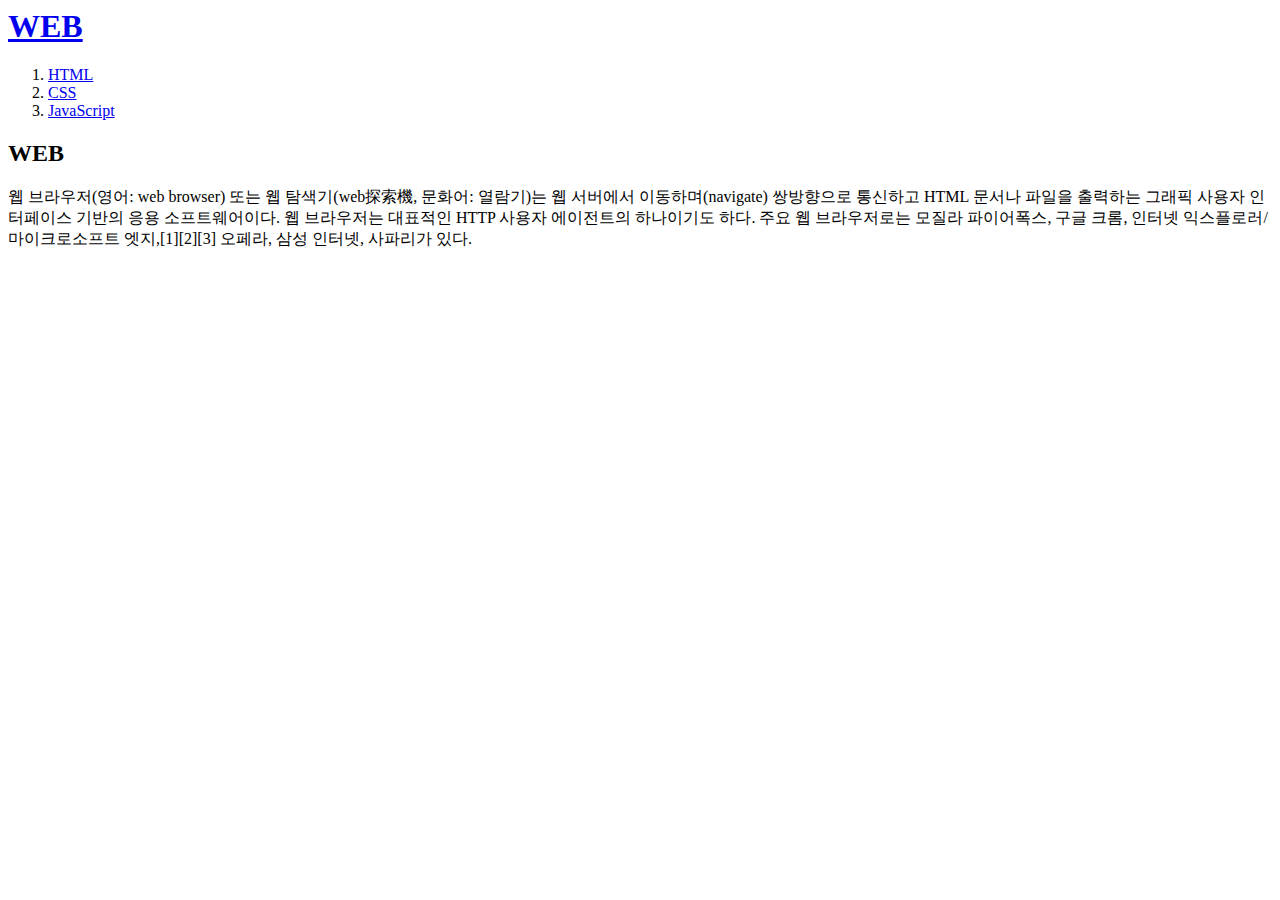
<file: index.html>
<html>
  <head>
    <title>Web1 - Welcome</title>
    <meta charset="utf-8" />
  </head>
  <body>
    <h1><a href="index.html">WEB</a></h1>
    <ol>
      <li><a href="1.html">HTML</a></li>
      <li><a href="2.html">CSS</a></li>
      <li><a href="3.html">JavaScript</a></li>
    </ol>
    <h2>WEB</h2>
    <p>
      웹 브라우저(영어: web browser) 또는 웹 탐색기(web探索機, 문화어: 열람기)는
      웹 서버에서 이동하며(navigate) 쌍방향으로 통신하고 HTML 문서나 파일을
      출력하는 그래픽 사용자 인터페이스 기반의 응용 소프트웨어이다. 웹
      브라우저는 대표적인 HTTP 사용자 에이전트의 하나이기도 하다. 주요 웹
      브라우저로는 모질라 파이어폭스, 구글 크롬, 인터넷
      익스플로러/마이크로소프트 엣지,[1][2][3] 오페라, 삼성 인터넷, 사파리가
      있다.
    </p>
  </body>
</html>
</file>
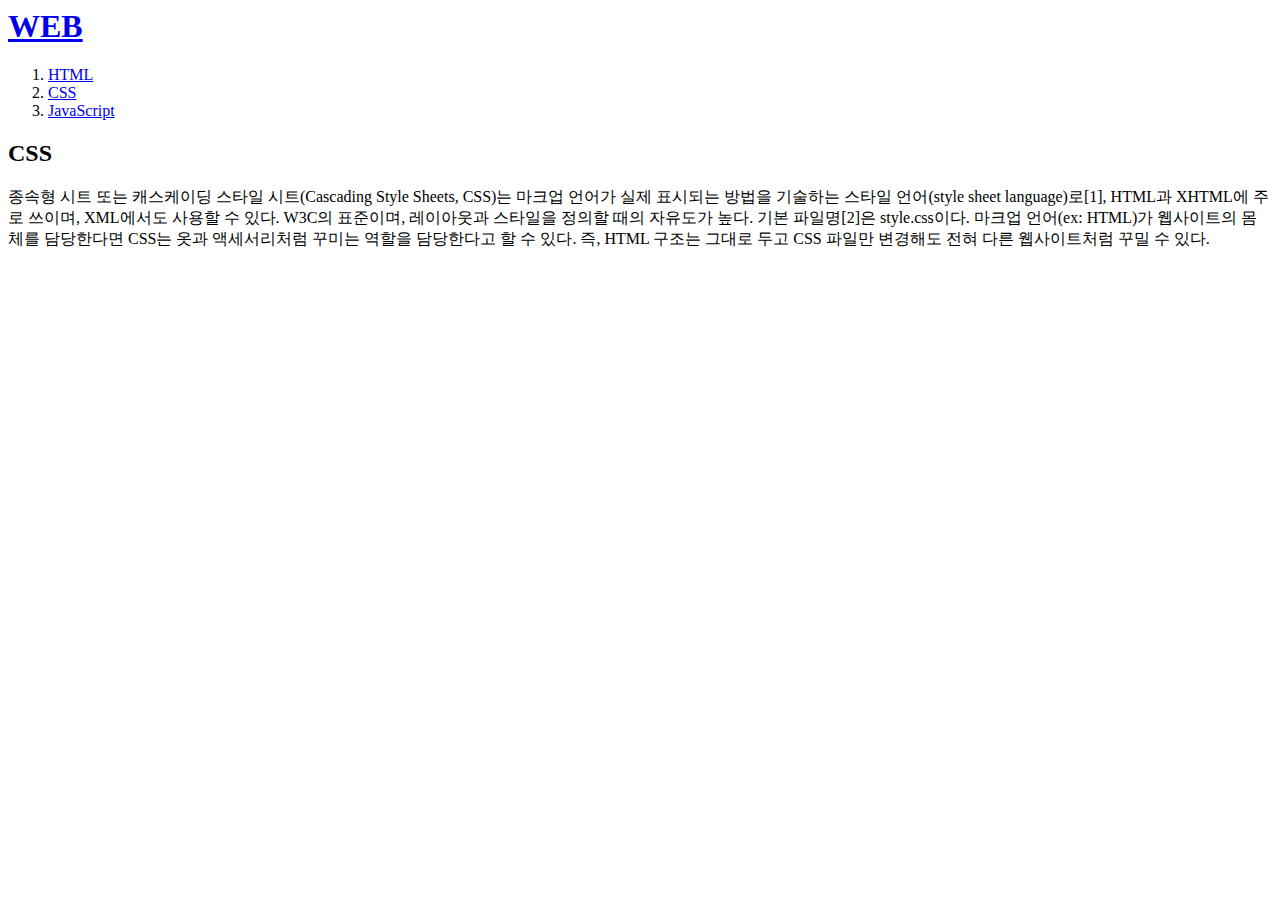
<file: 2.html>
<html>
  <head>
    <title>Web1 - CSS</title>
    <meta charset="utf-8" />
  </head>
  <body>
    <h1><a href="Web\1.html">WEB</a></h1>
    <ol>
      <li><a href="1.html">HTML</a></li>
      <li><a href="2.html">CSS</a></li>
      <li><a href="3.html">JavaScript</a></li>
    </ol>
    <h2>CSS</h2>
    <p>
      종속형 시트 또는 캐스케이딩 스타일 시트(Cascading Style Sheets, CSS)는
      마크업 언어가 실제 표시되는 방법을 기술하는 스타일 언어(style sheet
      language)로[1], HTML과 XHTML에 주로 쓰이며, XML에서도 사용할 수 있다.
      W3C의 표준이며, 레이아웃과 스타일을 정의할 때의 자유도가 높다. 기본
      파일명[2]은 style.css이다. 마크업 언어(ex: HTML)가 웹사이트의 몸체를
      담당한다면 CSS는 옷과 액세서리처럼 꾸미는 역할을 담당한다고 할 수 있다.
      즉, HTML 구조는 그대로 두고 CSS 파일만 변경해도 전혀 다른 웹사이트처럼
      꾸밀 수 있다.
    </p>
  </body>
</html>
</file>
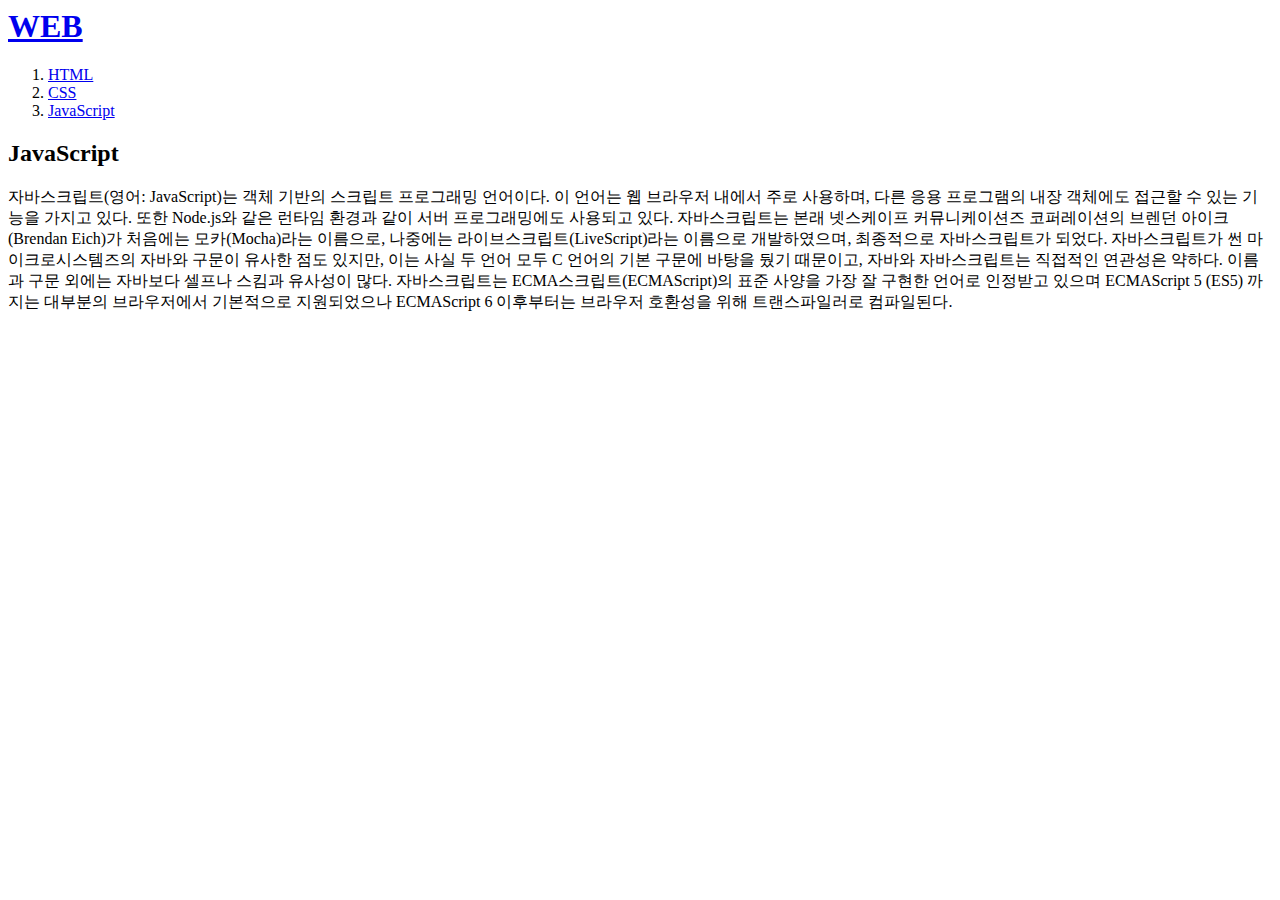
<file: 3.html>
<html>
  <head>
    <title>Web1 - JavaScript</title>
    <meta charset="utf-8" />
  </head>
  <body>
    <h1><a href="index.html">WEB</a></h1>
    <ol>
      <li><a href="1.html">HTML</a></li>
      <li><a href="2.html">CSS</a></li>
      <li><a href="3.html">JavaScript</a></li>
    </ol>
    <h2>JavaScript</h2>
    <p>
      자바스크립트(영어: JavaScript)는 객체 기반의 스크립트 프로그래밍 언어이다.
      이 언어는 웹 브라우저 내에서 주로 사용하며, 다른 응용 프로그램의 내장
      객체에도 접근할 수 있는 기능을 가지고 있다. 또한 Node.js와 같은 런타임
      환경과 같이 서버 프로그래밍에도 사용되고 있다. 자바스크립트는 본래
      넷스케이프 커뮤니케이션즈 코퍼레이션의 브렌던 아이크(Brendan Eich)가
      처음에는 모카(Mocha)라는 이름으로, 나중에는 라이브스크립트(LiveScript)라는
      이름으로 개발하였으며, 최종적으로 자바스크립트가 되었다. 자바스크립트가 썬
      마이크로시스템즈의 자바와 구문이 유사한 점도 있지만, 이는 사실 두 언어
      모두 C 언어의 기본 구문에 바탕을 뒀기 때문이고, 자바와 자바스크립트는
      직접적인 연관성은 약하다. 이름과 구문 외에는 자바보다 셀프나 스킴과
      유사성이 많다. 자바스크립트는 ECMA스크립트(ECMAScript)의 표준 사양을 가장
      잘 구현한 언어로 인정받고 있으며 ECMAScript 5 (ES5) 까지는 대부분의
      브라우저에서 기본적으로 지원되었으나 ECMAScript 6 이후부터는 브라우저
      호환성을 위해 트랜스파일러로 컴파일된다.
    </p>
  </body>
</html>
</file>
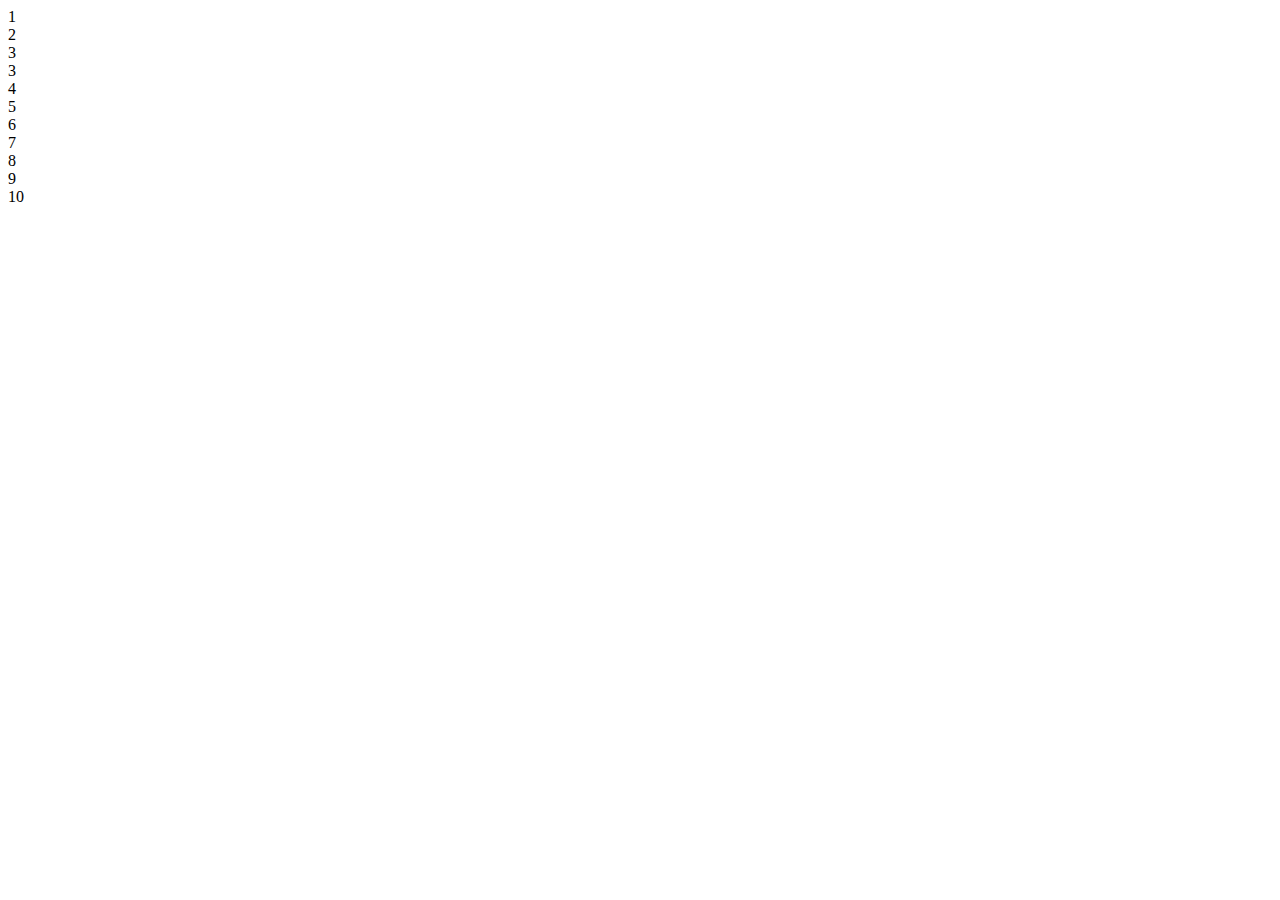
<file: flex.html>
<!DOCTYPE html>
<html lang="en">
  <head>
    <meta charset="UTF-8" />
    <meta http-equiv="X-UA-Compatible" content="IE=edge" />
    <meta name="viewport" content="width=device-width, initial-scale=1.0" />
    <link rels="stylesheet" href="flex.css" />
    <title>flex를 이해해보자</title>
  </head>
  <body>
    <div class="container">
      <div class="item item1">1</div>
      <div class="item item2">2</div>
      <div class="item item3">3</div>
      <div class="item item3">3</div>
      <div class="item item4">4</div>
      <div class="item item5">5</div>
      <div class="item item6">6</div>
      <div class="item item7">7</div>
      <div class="item item8">8</div>
      <div class="item item9">9</div>
      <div class="item item10">10</div>
    </div>
  </body>
</html>
</file>
<file: flex.css>
.container {
  background: beige;
  height: 100vh;
}

.item {
}

.item1 {
  background: #ef9a9a;
}
.item2 {
  background: #f48fb1;
}
.item3 {
  background: #ce93d8;
}
.item4 {
  background: #b39ddb;
}
.item5 {
  background: #90caf9;
}
.item6 {
  background: #a5d6a7;
}
.item7 {
  background: #e6ee9c;
}
.item8 {
  background: #;
}
.item9 {
  background: #;
}
.item10 {
  background: #;
}
</file>
